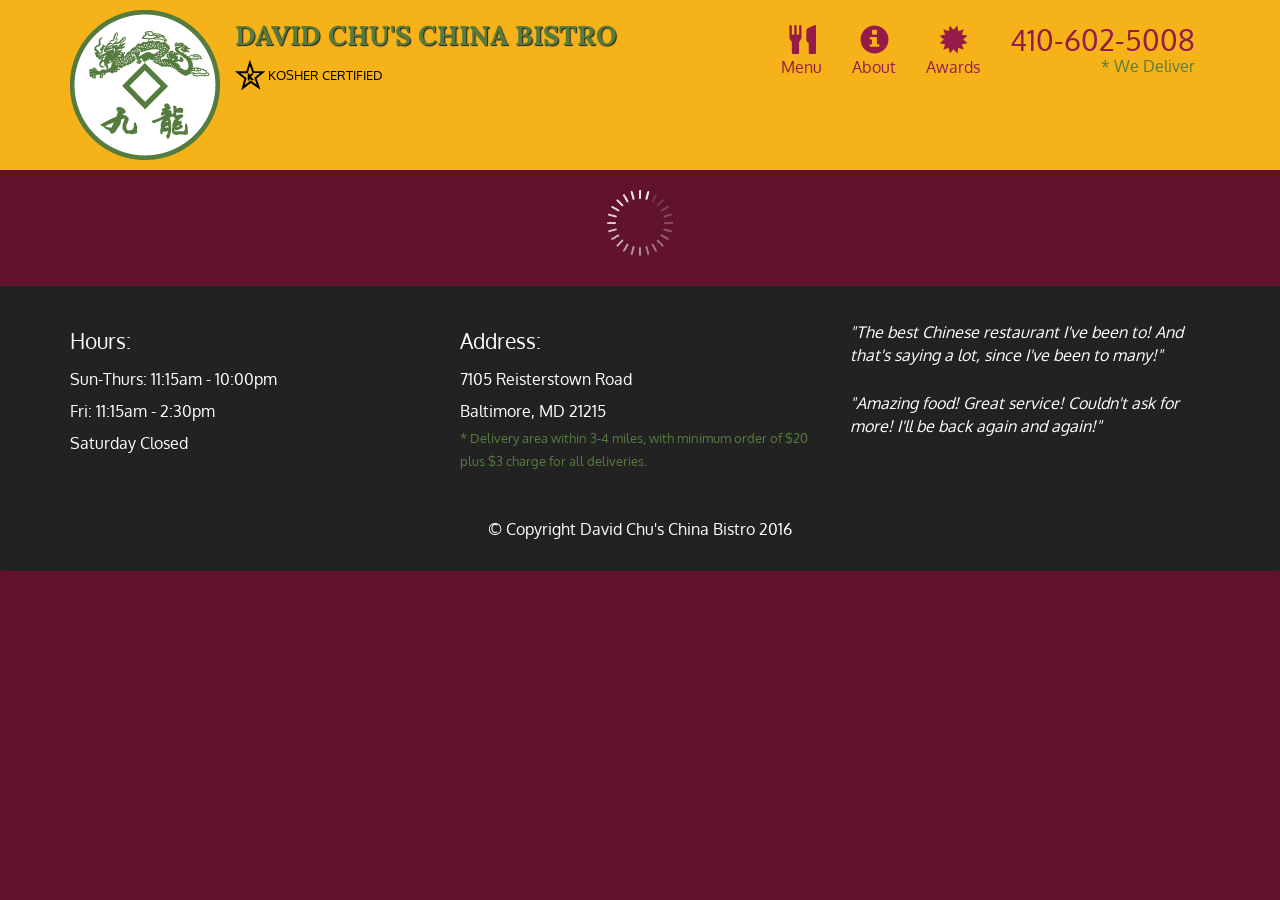
<file: index.html>
<!doctype html>
<html lang="en">
  <head>
    <meta charset="utf-8">
    <meta http-equiv="X-UA-Compatible" content="IE=edge">
    <meta name="viewport" content="width=device-width, initial-scale=1">
    <title>David Chu's China Bistro</title>
    <link rel="stylesheet" href="css/bootstrap.min.css">
    <link rel="stylesheet" href="css/styles.css">
    <link href='https://fonts.googleapis.com/css?family=Oxygen:400,300,700' rel='stylesheet' type='text/css'>
    <link href='https://fonts.googleapis.com/css?family=Lora' rel='stylesheet' type='text/css'>
  </head>
<body>
  <header>
    <nav id="header-nav" class="navbar navbar-default">
      <div class="container">
        <div class="navbar-header">
          <a href="index.html" class="pull-left visible-md visible-lg">
            <div id="logo-img" alt="Logo image"></div>
          </a>

          <div class="navbar-brand">
            <a href="index.html"><h1>David Chu's China Bistro</h1></a>
            <p>
              <img src="images/star-k-logo.png" alt="Kosher certification">
              <span>Kosher Certified</span>
            </p>
          </div>

          <button id="navbarToggle" type="button" class="navbar-toggle collapsed" data-toggle="collapse" data-target="#collapsable-nav" aria-expanded="false">
            <span class="sr-only">Toggle navigation</span>
            <span class="icon-bar"></span>
            <span class="icon-bar"></span>
            <span class="icon-bar"></span>
          </button>
        </div>
        
        <div id="collapsable-nav" class="collapse navbar-collapse">
           <ul id="nav-list" class="nav navbar-nav navbar-right">
            <li id="navHomeButton" class="visible-xs active">
              <a href="index.html">
                <span class="glyphicon glyphicon-home"></span> Home</a>
            </li>
            <li id="navMenuButton">
              <a href="#" onclick="$dc.loadMenuCategories();">
                <span class="glyphicon glyphicon-cutlery"></span><br class="hidden-xs"> Menu</a>
            </li>
            <li>
              <a href="#">
                <span class="glyphicon glyphicon-info-sign"></span><br class="hidden-xs"> About</a>
            </li>
            <li>
              <a href="#">
                <span class="glyphicon glyphicon-certificate"></span><br class="hidden-xs"> Awards</a>
            </li>
            <li id="phone" class="hidden-xs">
              <a href="tel:410-602-5008">
                <span>410-602-5008</span></a><div>* We Deliver</div>
            </li>
          </ul><!-- #nav-list -->
        </div><!-- .collapse .navbar-collapse -->
      </div><!-- .container -->
    </nav><!-- #header-nav -->
  </header>

  <div id="call-btn" class="visible-xs">
    <a class="btn" href="tel:410-602-5008">
    <span class="glyphicon glyphicon-earphone"></span>
    410-602-5008
    </a>
  </div>
  <div id="xs-deliver" class="text-center visible-xs">* We Deliver</div>

  <div id="main-content" class="container"></div>

  <footer class="panel-footer">
    <div class="container">
      <div class="row">
        <section id="hours" class="col-sm-4">
          <span>Hours:</span><br>
          Sun-Thurs: 11:15am - 10:00pm<br>
          Fri: 11:15am - 2:30pm<br>
          Saturday Closed
          <hr class="visible-xs">
        </section>
        <section id="address" class="col-sm-4">
          <span>Address:</span><br>
          7105 Reisterstown Road<br>
          Baltimore, MD 21215
          <p>* Delivery area within 3-4 miles, with minimum order of $20 plus $3 charge for all deliveries.</p>
          <hr class="visible-xs">
        </section>
        <section id="testimonials" class="col-sm-4">
          <p>"The best Chinese restaurant I've been to! And that's saying a lot, since I've been to many!"</p>
          <p>"Amazing food! Great service! Couldn't ask for more! I'll be back again and again!"</p>
        </section>
      </div>
      <div class="text-center">&copy; Copyright David Chu's China Bistro 2016</div>
    </div>
  </footer>

  <!-- jQuery (Bootstrap JS plugins depend on it) -->
  <script src="js/jquery-2.1.4.min.js"></script>
  <script src="js/bootstrap.min.js"></script>
  <script src="js/ajax-utils.js"></script>
  <script src="js/script.js"></script>
</body>
</html>
</file>
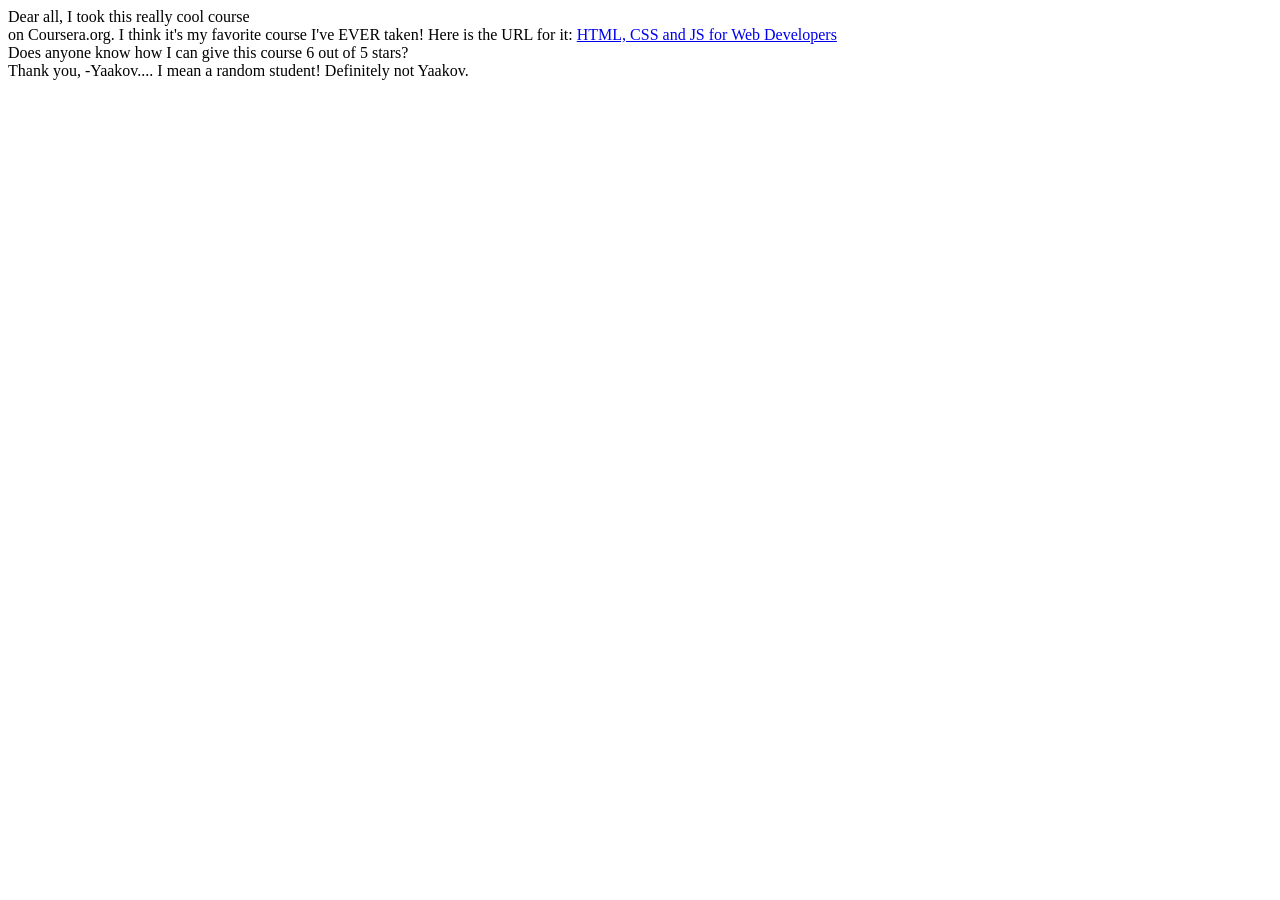
<file: webportal/Untitled-1.html>
<!doCTYPE htMl>
<html lang="en">
<head>
    <meta charset="UTF-8">
    <meta name="viewport" content="width=device-width, initial-scale=1.0">
    <title>Document</title>
</head>
<body>
    <div>Dear all,
        <span>I took this really cool course
        </span></div>
        <span>on Coursera.org. I think it's
        my favorite course I've EVER taken!
        Here is the URL for it:
        </span>
        <a href="...">HTML, CSS and JS for Web Developers</a>
        <div>
        Does anyone know how I can give this course 6
        out of 5 stars?
        </div>
        <div>
        Thank you,
        -Yaakov.... I mean a random student! Definitely not Yaakov.
        </div>
</body>
</html>
</file>
<file: css/styles.css>
body {
  font-size: 16px;
  color: #fff;
  background-color: #61122f;
  font-family: 'Oxygen', sans-serif;
}

/** HEADER **/
#header-nav {
  background-color: #f6b319;
  border-radius: 0;
  border: 0;
}

#logo-img {
  background: url('../images/restaurant-logo_large.png') no-repeat;
  width: 150px;
  height: 150px;
  margin: 10px 15px 10px 0;
}

.navbar-brand {
  padding-top: 25px;
}
.navbar-brand h1 { /* Restaurant name */
  font-family: 'Lora', serif;
  color: #557c3e;
  font-size: 1.5em;
  text-transform: uppercase;
  font-weight: bold;
  text-shadow: 1px 1px 1px #222;
  margin-top: 0;
  margin-bottom: 0;
  line-height: .75;
}
.navbar-brand a:hover, .navbar-brand a:focus {
  text-decoration: none;
}
.navbar-brand p { /* Kosher cert */
  color: #000;
  text-transform: uppercase;
  font-size: .7em;
  margin-top: 15px;
}
.navbar-brand p span { /* Star-K */
  vertical-align: middle;
}

#nav-list {
  margin-top: 10px;
}
#nav-list a {
  color: #951C49;
  text-align: center;
}
#nav-list a:hover {
  background: #E7E7E7;
}
#nav-list a span {
  font-size: 1.8em;
}

#phone {
  margin-top: 5px;
}
#phone a { /* Phone number */
  text-align: right;
  padding-bottom: 0;
}
#phone div { /* We Deliver */
  color: #557c3e;
  text-align: right;
  padding-right: 15px;
}

.navbar-header button.navbar-toggle, .navbar-header .icon-bar {
  border: 1px solid #61122f;
}
.navbar-header button.navbar-toggle {
  clear: both;
  margin-top: -30px;
}
/* END HEADER */

/* FOOTER */
.panel-footer {
  margin-top: 30px;
  padding-top: 35px;
  padding-bottom: 30px;
  background-color: #222;
  border-top: 0;
}
.panel-footer div.row {
  margin-bottom: 35px;
}
#hours, #address {
  line-height: 2;
}
#hours > span, #address > span {
  font-size: 1.3em;
}
#address p {
  color: #557c3e;
  font-size: .8em;
  line-height: 1.8;
}
#testimonials {
  font-style: italic;
}
#testimonials p:nth-child(2) {
  margin-top: 25px;
}
/* END FOOTER */



/* HOME PAGE */
.container .jumbotron {
  box-shadow: 0 0 50px #3F0C1F;
  border: 2px solid #3F0C1F;
}

#menu-tile, #specials-tile, #map-tile {
  height: 250px;
  width: 100%;
  margin-bottom: 15px;
  position: relative;
  border: 2px solid #3F0C1F;
  overflow: hidden;
}
#menu-tile:hover, #specials-tile:hover, #map-tile:hover {
  box-shadow: 0 1px 5px 1px #cccccc;
}
#menu-tile {
  background: url('../images/menu-tile.jpg') no-repeat;
  background-position: center;
}
#specials-tile {
  background: url('../images/specials-tile.jpg') no-repeat;
  background-position: center;
}
#menu-tile span, #specials-tile span, #map-tile span {
  position: absolute;
  bottom: 0;
  right: 0;
  width: 100%;
  text-align: center;
  font-size: 1.6em;
  text-transform: uppercase;
  background-color: #000;
  color: #fff;
  opacity: .8;
}
/* END HOME PAGE */

/* MENU CATEGORIES PAGE */
.category-tile { 
  position: relative;
  border: 2px solid #3F0C1F;
  overflow: hidden;
  width: 200px;
  height: 200px;
  margin: 0 auto 15px;
}
.category-tile span {
  position: absolute;
  bottom: 0;
  right: 0;
  width: 100%;
  text-align: center;
  font-size: 1.2em;
  text-transform: uppercase;
  background-color: #000;
  color: #fff;
  opacity: .8;
}
.category-tile:hover {
  box-shadow: 0 1px 5px 1px #cccccc;
}

#menu-categories-title + div {
  margin-bottom: 50px;
}
/* END MENU CATEGORIES PAGE */

/* SINGLE CATEGORY PAGE */
.menu-item-tile {
  margin-bottom: 25px;
}
.menu-item-tile hr {
  width: 80%;
}
.menu-item-tile .menu-item-price {
  font-size: 1.1em;
  text-align: right;
  margin-top: -15px;
  margin-right: -15px;
}
.menu-item-tile .menu-item-price span {
  font-size: .6em;
}
.menu-item-photo {
  position: relative;
  border: 2px solid #3F0C1F; 
  overflow: hidden;
  padding: 0;
  margin-right: -15px;
  margin-left: auto;
  margin-bottom: 20px;
  max-width: 250px;
}
.menu-item-photo div {
  position: absolute;
  bottom: 0;
  right: 0;
  width: 80px;
  background-color: #557c3e;
  text-align: center;
}
.menu-item-description {
  padding-right: 30px;
}
h3.menu-item-title {
  margin: 0 0 10px;
}
.menu-item-details {
  font-size: .9em;
  font-style: italic;
}
/* END SINGLE CATEGORY PAGE */


/********** Large devices only **********/
@media (min-width: 1200px) {
  .container .jumbotron {
    background: url('../images/jumbotron_1200.jpg') no-repeat;
    height: 675px;
  }
}

/********** Medium devices only **********/
@media (min-width: 992px) and (max-width: 1199px) {
  /* Header */
  #logo-img {
    background: url('../images/restaurant-logo_medium.png') no-repeat;
    width: 100px;
    height: 100px;
    margin: 5px 5px 5px 0;
  }
  /* End Header */

  /* Home Page */
  .container .jumbotron {
    background: url('../images/jumbotron_992.jpg') no-repeat;
    height: 558px;
  }
  /* End Home Page */
}

/********** Small devices only **********/
@media (min-width: 768px) and (max-width: 991px) {
  /* Home Page */
  .container .jumbotron {
    background: url('../images/jumbotron_768.jpg') no-repeat;
    height: 432px;
  }
  /* End Home Page */
}

/********** Extra small devices only **********/
@media (max-width: 767px) {
  /* Header */
  .navbar-brand {
    padding-top: 10px;
    height: 80px;
  }
  .navbar-brand h1 { /* Restaurant name */
    padding-top: 10px;
    font-size: 5vw; /* 1vw = 1% of viewport width */
  }
  .navbar-brand p { /* Kosher cert */
    font-size: .6em;
    margin-top: 12px;
  }
  .navbar-brand p img { /* Star-K */
    height: 20px;
  }

  #collapsable-nav a { /* Collapsed nav menu text */
    font-size: 1.2em;
  }
  #collapsable-nav a span { /* Collapsed nav menu glyph */
    font-size: 1em;
    margin-right: 5px;
  }

  #call-btn > a {
    font-size: 1.5em;
    display: block;
    margin: 0 20px;
    padding: 10px;
    border: 2px solid #fff;
    background-color: #f6b319;
    color: #951c49;
  }
  #xs-deliver {
    margin-top: 5px;
    font-size: .7em;
    letter-spacing: .1em;
    text-transform: uppercase;
  }
  /* End Header */

  /* Footer */
  .panel-footer section {
    margin-bottom: 30px;
    text-align: center;
  }
  .panel-footer section:nth-child(3) {
    margin-bottom: 0; /* margin already exists on the whole row */
  }
  .panel-footer section hr {
    width: 50%;
  }
  /* End Footer */

  /* Home Page */
  .container .jumbotron {
    margin-top: 30px;
    padding: 0;
  }
  #menu-tile, #specials-tile {
    width: 360px;
    margin: 0 auto 15px;
  }

  .menu-item-photo {
    margin-right: auto;
  }
  .menu-item-tile .menu-item-price {
    text-align: center;
  }
  .menu-item-description {
    text-align: center;;
  }
}


/********** Super extra small devices Only :-) (e.g., iPhone 4) **********/
@media (max-width: 479px) {
  /* Header */
  .navbar-brand h1 { /* Restaurant name */
    padding-top: 5px;
    font-size: 6vw;
  }
  /* End Header */
  
  /* Home page */
  #menu-tile, #specials-tile {
    width: 280px;
    margin: 0 auto 15px;
  }

  .col-xxs-12 {
    position: relative;
    min-height: 1px;
    padding-right: 15px;
    padding-left: 15px;
    float: left;
    width: 100%;
  }
}
</file>
